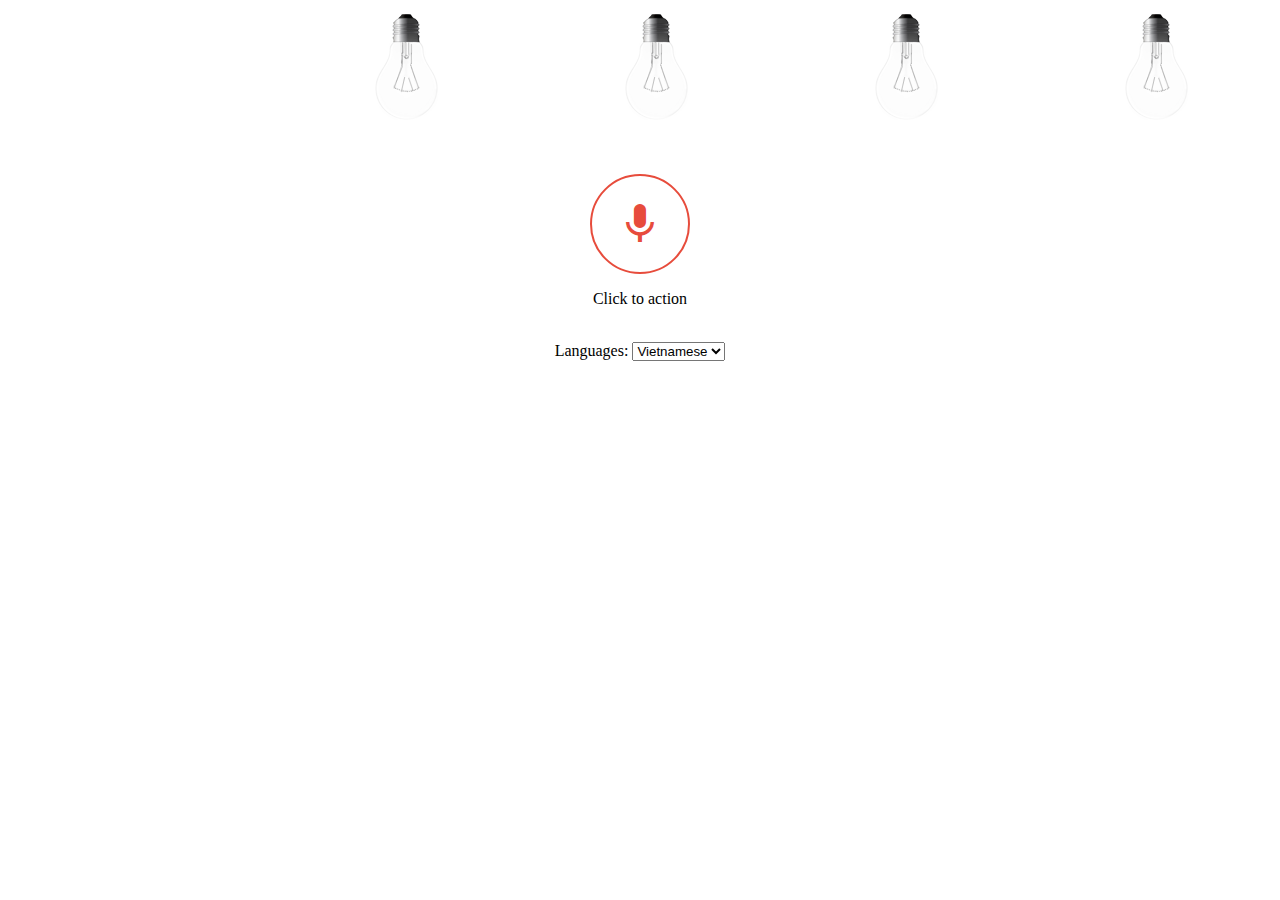
<file: index.html>
<!DOCTYPE html>
<html>
    <head>
        <meta charset="UTF-8">
        <title>KeyBoard Team - SmartHouse Project</title>
        <link rel="stylesheet" type="text/css" href="./css/main.css">
    </head>
    <body>
        <div style="text-align:center;margin-left: 268px;">
        <div id="light-bulb1" class="off" >
            <span class="bulb off"></span>
            <span class="bulb on"></span>
            <span class="light">Đèn 1</span>
        </div>
        <div id="light-bulb2" class="off" >
            <span class="bulb off"></span>
            <span class="bulb on"></span>
            <span class="light">Đèn 2</span>
        </div>
        <div id="light-bulb3" class="off" >
            <span class="bulb off"></span>
            <span class="bulb on"></span>
            <span class="light">Đèn 3</span>
        </div>
        <div id="light-bulb4" class="off">
            <span class="bulb off"></span>
            <span class="bulb on"></span>
            <span class="light">Đèn 4</span>
        </div>    
        </div>
        <p id="demo"></p>
        <div id="result">
            
        </div>
        <div class="recorder">
            <button class="record_btn" id="button"></button>
            <p id="msg_box">Click to action</p>
        </div>
        <br>
        <div class="languages">
            <span>Languages:</span>
            <select id="languagesbox">
                <option checked value="vi">Vietnamese</option>
                <option value="en">English</option>
            </select>
        </div>
        <script src="./js/jquery-3.3.1.min.js"></script>
        <script src="./js/rs.speech.js"></script>
        <script type="text/javascript" src="data.js"></script>
        <script src="./js/main.js"></script>
    </body>
</html>
</file>
<file: css/main.css>
@import 'https://fonts.googleapis.com/icon?family=Material+Icons|Roboto';
body {
  background: #fff;
  font-family: 'Roboto Light';
}

#light-bulb1 {
  position: relative;
  width: 150px;
  height: 150px;
  transition: opacity 0.5s;
}
#light-bulb1 .bulb {
  position: absolute;
  display: inline-block;
  width: 100%;
  height: 100%;
  background-image: url(../src/lightbulb.png);
}
#light-bulb1 .bulb.off {
  background-position-x: -150px;
}
#light-bulb1 .bulb.on {
  background-position-x: 0;
}
#light-bulb1.off .bulb.on {
  opacity: 0;
}
#light-bulb1.off .bulb.off {
  opacity: 1;
}
#light-bulb1.on .bulb.on {
  opacity: 1;
}
#light-bulb1.on .bulb.off {
  opacity: 0;
}

#light-bulb2 {
  position: relative;
  margin: -150px 0px 0px 250px;
  width: 150px;
  height: 150px;
  transition: opacity 0.5s;
}
#light-bulb2 .bulb {
  position: absolute;
  display: inline-block;
  width: 100%;
  height: 100%;
  background-image: url(../src/lightbulb.png);
}
#light-bulb2 .bulb.off {
  background-position-x: -150px;
}
#light-bulb2 .bulb.on {
  background-position-x: 0;
}
#light-bulb2.off .bulb.on {
  opacity: 0;
}
#light-bulb2.off .bulb.off {
  opacity: 1;
}
#light-bulb2.on .bulb.on {
  opacity: 1;
}
#light-bulb2.on .bulb.off {
  opacity: 0;
}

#light-bulb3 {
  position: relative;
  margin: -150px 0px 0px 500px;
  width: 150px;
  height: 150px;
  transition: opacity 0.5s;
}
#light-bulb3 .bulb {
  position: absolute;
  display: inline-block;
  width: 100%;
  height: 100%;
  background-image: url(../src/lightbulb.png);
}
#light-bulb3 .bulb.off {
  background-position-x: -150px;
}
#light-bulb3 .bulb.on {
  background-position-x: 0;
}
#light-bulb3.off .bulb.on {
  opacity: 0;
}
#light-bulb3.off .bulb.off {
  opacity: 1;
}
#light-bulb3.on .bulb.on {
  opacity: 1;
}
#light-bulb3.on .bulb.off {
  opacity: 0;
}

#light-bulb4 {
  position: relative;
  margin: -150px 0px 0px 750px;
  width: 150px;
  height: 150px;
  transition: opacity 0.5s;
}
#light-bulb4 .bulb {
  position: absolute;
  display: inline-block;
  width: 100%;
  height: 100%;
  background-image: url(../src/lightbulb.png);
}
#light-bulb4 .bulb.off {
  background-position-x: -150px;
}
#light-bulb4 .bulb.on {
  background-position-x: 0;
}
#light-bulb4.off .bulb.on {
  opacity: 0;
}
#light-bulb4.off .bulb.off {
  opacity: 1;
}
#light-bulb4.on .bulb.on {
  opacity: 1;
}
#light-bulb4.on .bulb.off {
  opacity: 0;
}
.light {
  color: #fff;
}
#result, #demo, .titleLang {
  color: #fff;
}
.titleLang {
  font-weight: bold;
}

.recorder_wrapper {

    width: 100%;
    display: -webkit-flex;
    display: -moz-flex;
    display: -ms-flex;
    display: -o-flex;
    display: flex;
    align-items: center;
    justify-content: center;
    width: 100%;
    height: 100%;
}

.recorder {
  text-align:center;
    display: relative;
    text-align: center;
    width: 100%;
    max-width: 100%;
}

.record_btn {
    width: 100px;
    height: 100px;
    font-family: 'Material Icons';
    font-size: 48px;
    color: #e74c3c;
    background: none;
    border: 2px solid #e74c3c;
    border-radius: 50%;
    cursor: pointer;
    transition: 0.15s linear;
}

.record_btn:hover {
    transition: 0.15s linear;
    transform: scale( 1.05 );
}

.record_btn:active {
    background: #f5f5f5;
}

.record_btn:after {
    content: '\E029';
}

.record_btn[disabled] {
    border: 2px solid #ccc;
}

.record_btn[disabled]:after {
    content: '\E02B';
    color: #ccc;
}

.record_btn[disabled]:hover {
    transition: 0.15s linear;
    transform: none;
}

.record_btn[disabled]:active {
    background: none;
}

.recording {
    animation: recording 2s infinite ease-in-out;
    position: relative;
}

.recording:before {
    content: '';
    display: inline-block;
    position: absolute;
    top: 50%;
    left: 50%;
    width: 0px;
    height: 0px;
    margin: 0px;
    border-radius: 50%;
    background: rgba( 0, 0, 0, 0.05 );
    animation: recording_before 2s infinite ease-in-out;
}

@keyframes recording {
    from {
        transform: scale( 1.1 );
    }

    50% {
        transform: none;
    }

    to {
        transform: scale( 1.1 );
    }
}

@keyframes recording_before {
    80% {
        width: 200px;
        height: 200px;
        margin: -100px;
        opacity: 0;
    }

    to {
        opacity: 0;
    }
}

.record_canvas {
    width: 60px;
    height: 100px;
    display: inline-block;
    
}

.txt_btn {
    color: #000;
    text-decoration: none;
    transition: 0.15s linear;
    animation: text_btn 0.3s ease-in-out;
}

.languages {
  text-align:center;
}
</file>
